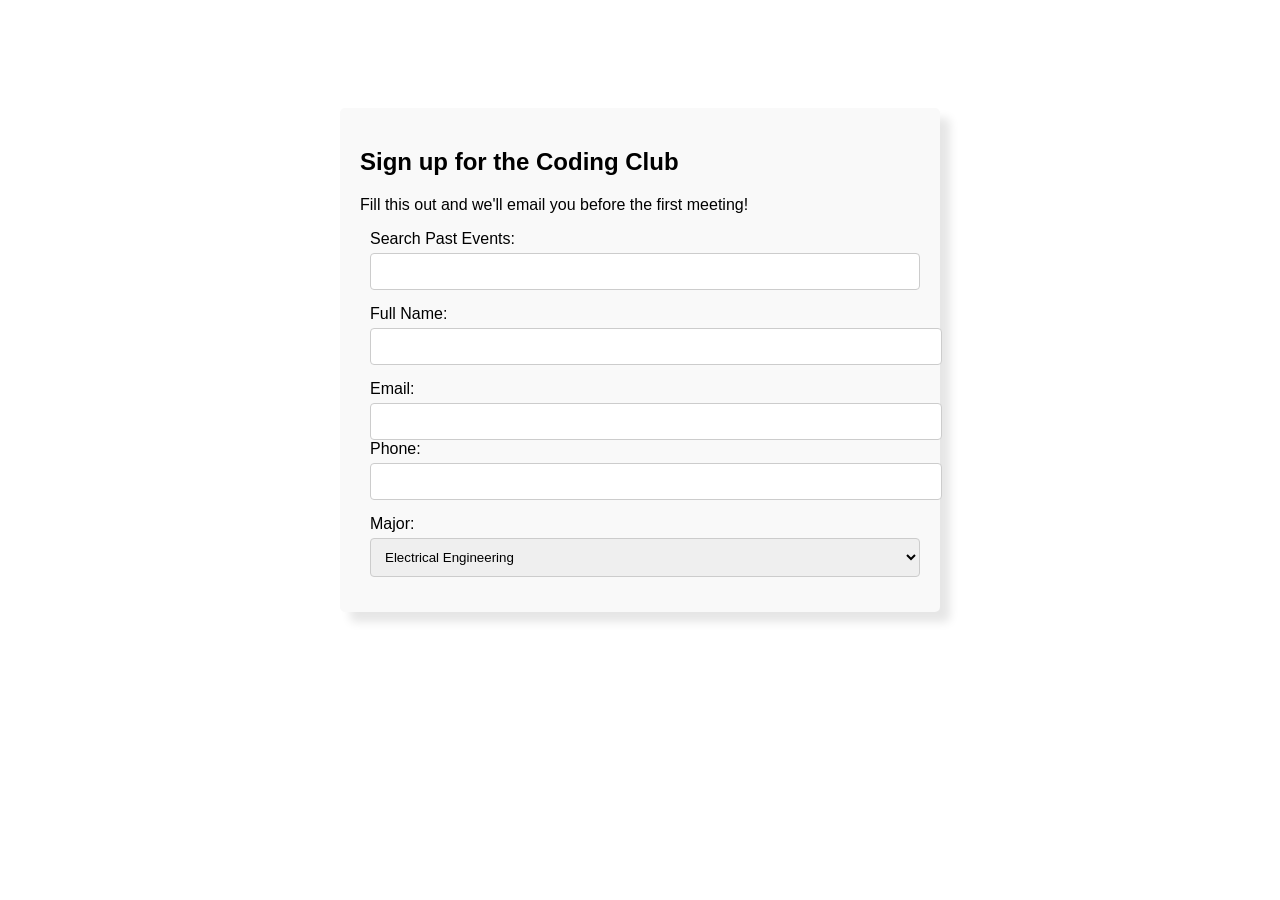
<file: form.html>
<!DOCTYPE html>
<html lang="en">
<head>
    <meta charset="UTF-8">
    <meta name="viewport" content="width=device-width, initial-scale=1.0">
    <title>Coding Club Sign Up</title>
    <style>
        main {
            max-width: 600px;
            margin: 0 auto;
            padding: 100px 20px 200px 20px;
            font-family: Arial, sans-serif;
        }
        form {
            background-color: #f9f9f9;
            padding: 20px;
            border-radius: 5px;
            box-shadow: 10px 10px 10px rgba(0, 0, 0, 0.1);
        }
        input[type="text"],
        input[type="email"],
        input[type="tel"],
        select,
        input[type="search"] {
            width: 100%;
            padding: 10px;
            margin-top: 5px;
            border: 1px solid #ccc;
            border-radius: 4px;
        }
        .field {
            margin-left: 10px;
            margin-bottom: 15px;
        }
        .radio-group {
            display: flex;
            gap: 10px;
            align-items: center;
        }
    </style>
</head>
<body>
<main> 
<form>
    <h2>Sign up for the Coding Club</h2>
    <p>Fill this out and we'll email you before the first meeting!</p>
<div class= "field">
    <label for= "search">Search Past Events:</label>
    <input type= "search" id = "search" name= "search">
</div>
<div class= "field">
    <label for= "fullname">Full Name:</label>
    <input type= "text" id = "fullname" name= "fullname" required>
</div>
<div class="row">
    <div class= "field">
        <label for= "email">Email:</label>
        <input type= "email" id = "email" name= "email" required>
        <label for= "phone">Phone:</label>
        <input type= "tel" id = "phone" name= "phone" required>
    </div>
</div>
<div class= "field">
    <label for="Major">Major:</label>
    <select id="Major" name="Major">
        <optgroup label="Engineering">
            <option value="electircal-engineering">Electrical Engineering</option>
            <option value="machanical-engineering">Mechanical Engineering</option>
        </optgroup>
        <optgroup label="Computer Science">
            <option value="computer-science">Computer Science</option>
            <option value="software-engineering">Software Engineering</option>
        </optgroup>
    </select>

</div>
</form>

</main>
</body>
</html>
</file>
